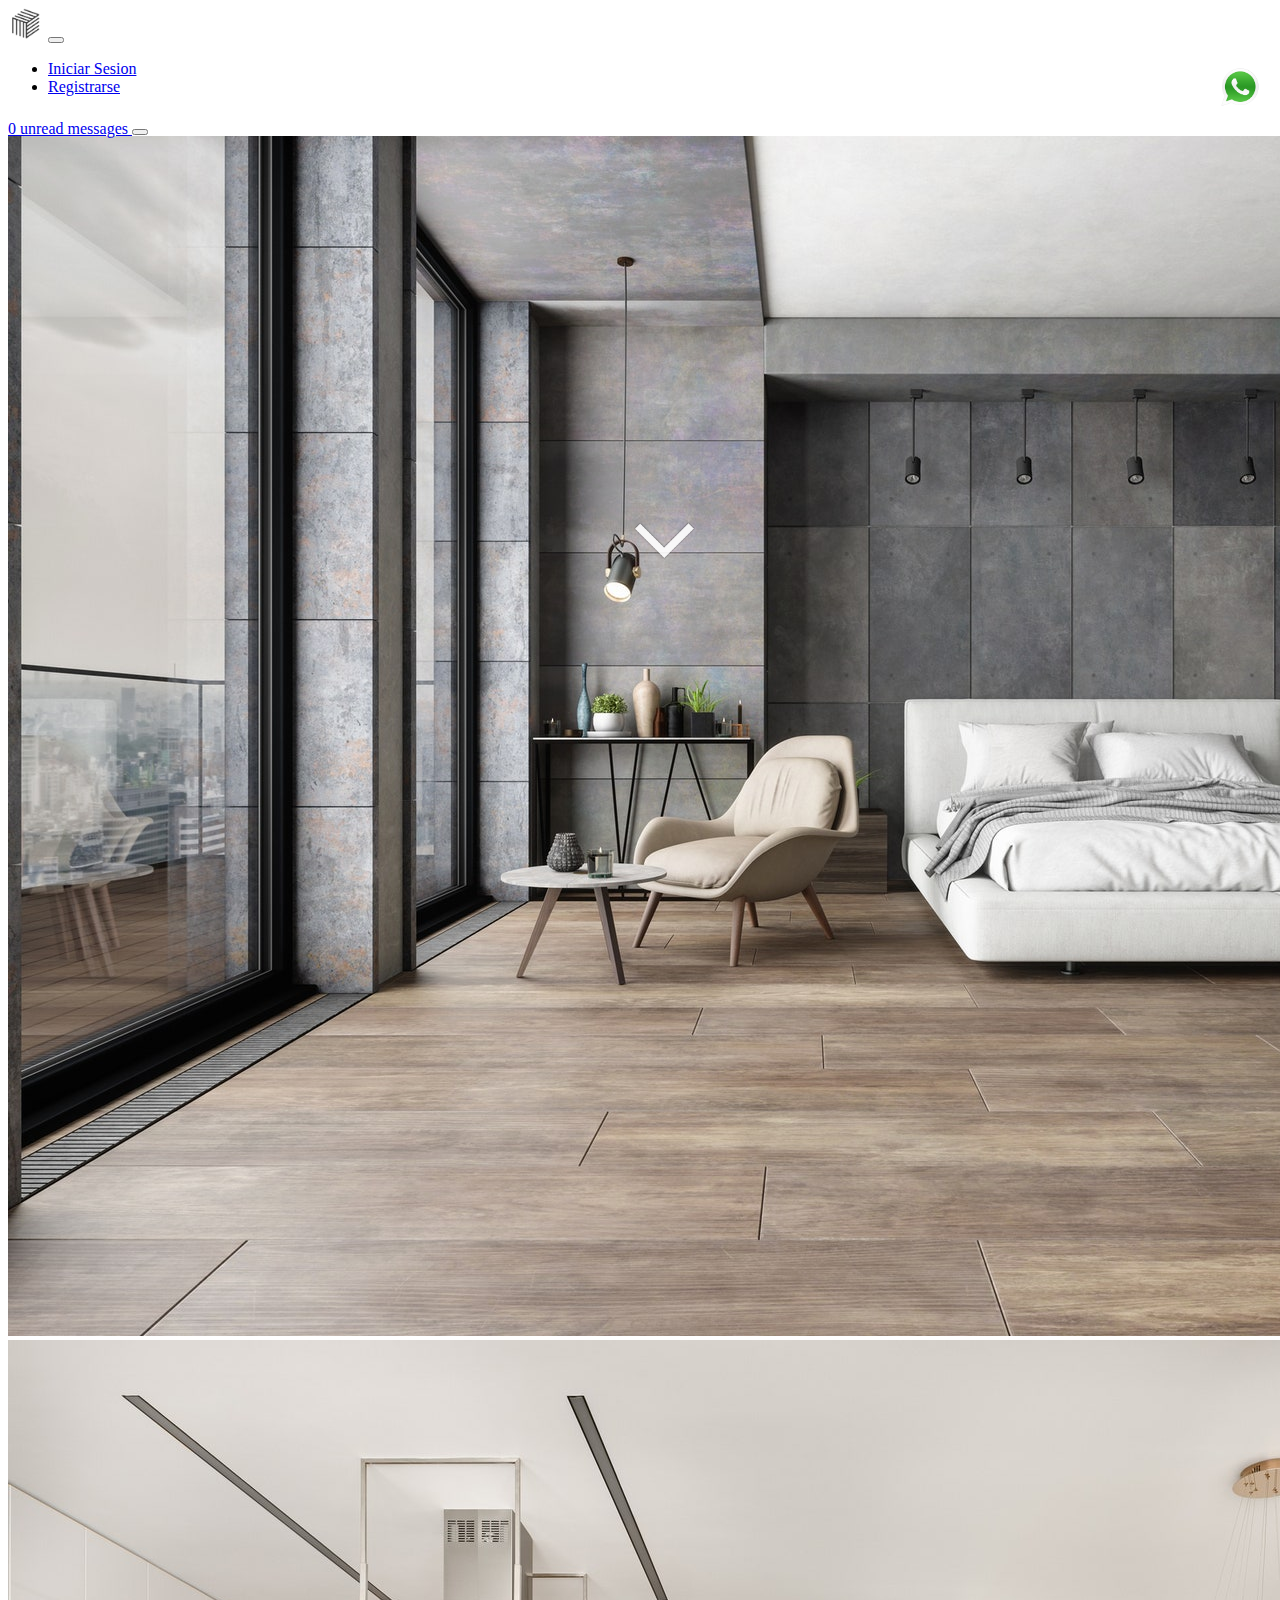
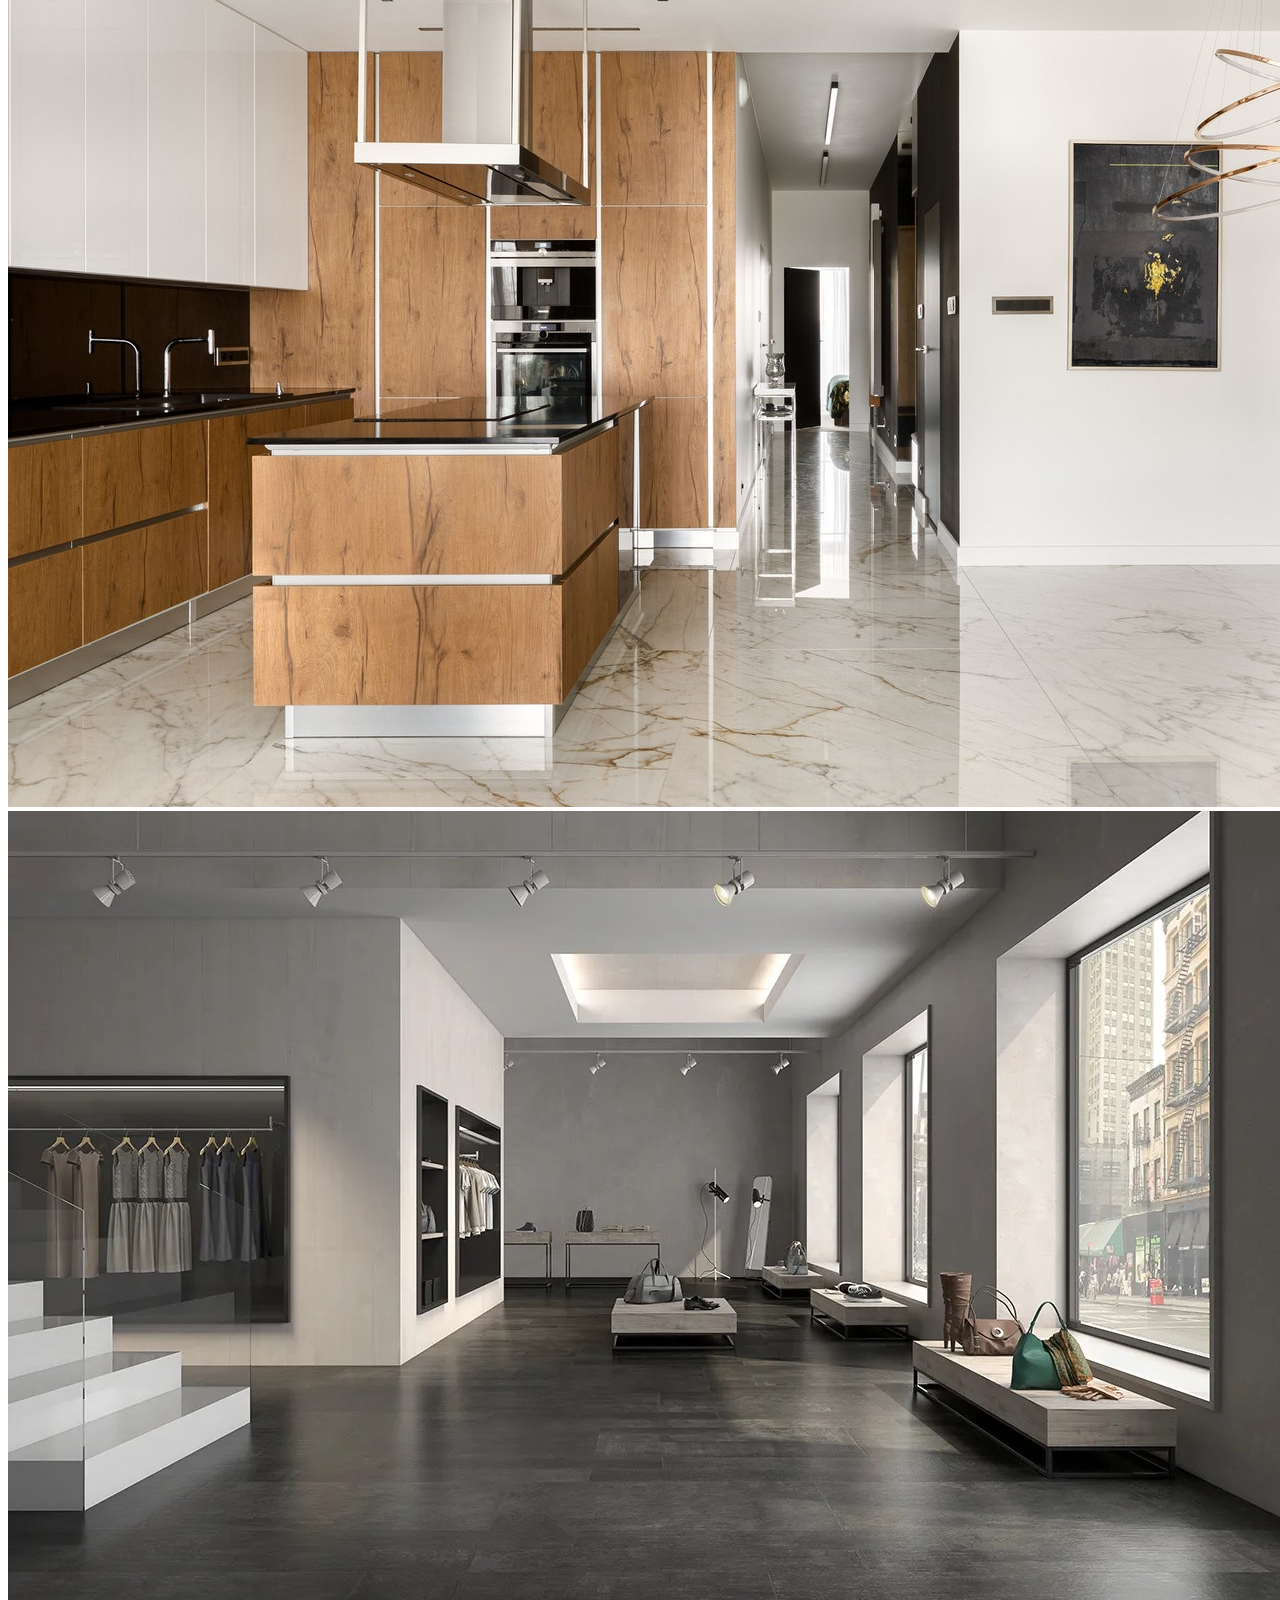
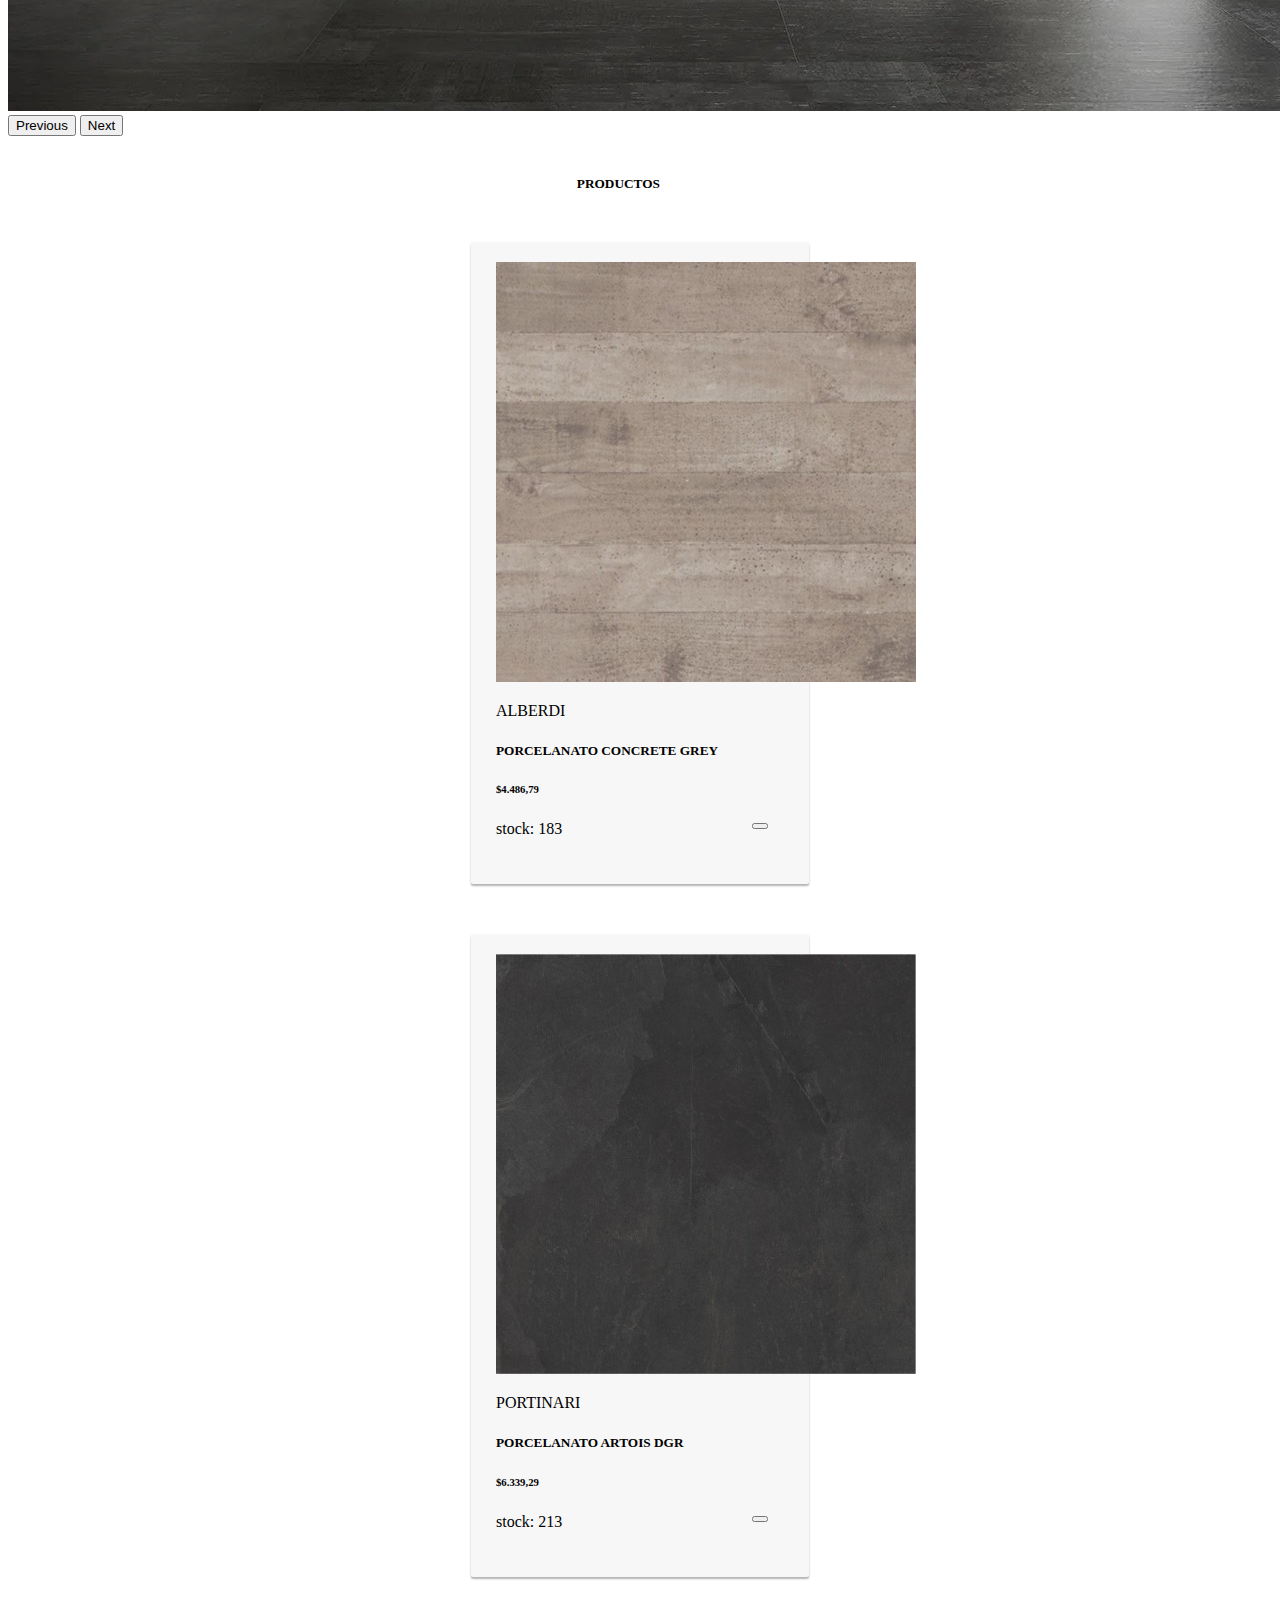
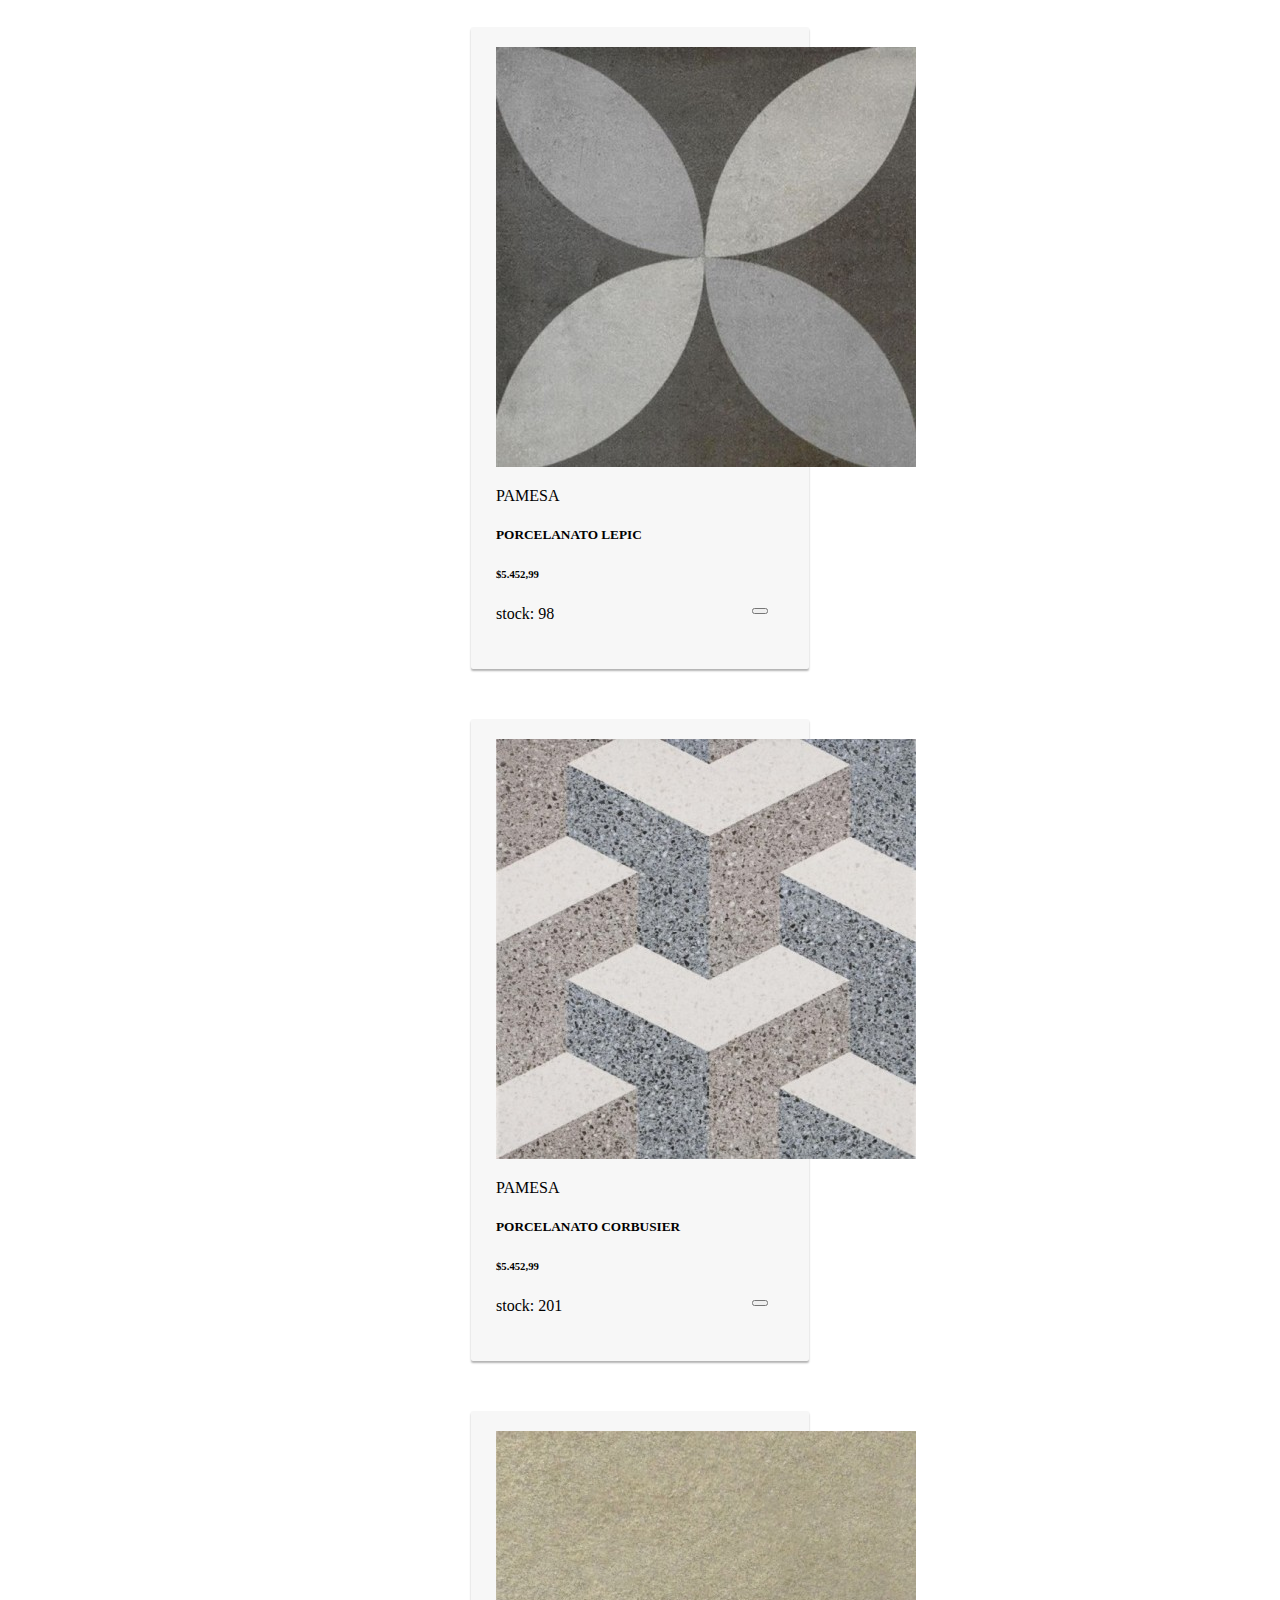
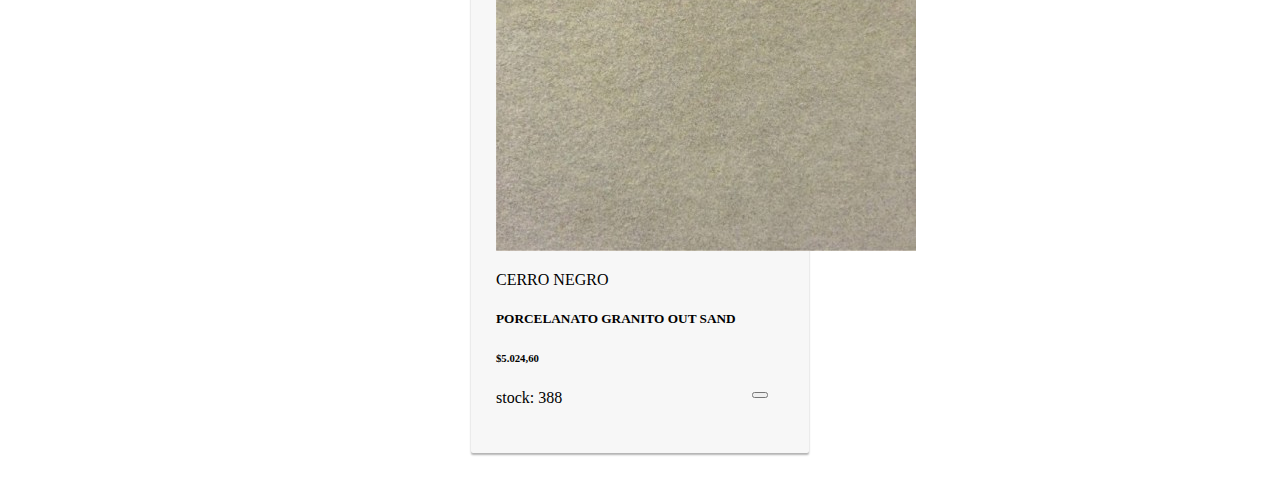
<file: HTML/index.html>
<!DOCTYPE html>
<html lang="en">
<head>
    <meta charset="UTF-8">
    <meta http-equiv="X-UA-Compatible" content="IE=edge">
    <meta name="viewport" content="width=device-width, initial-scale=1.0">
    <title>TileShop</title>
        <link rel="stylesheet" href="../css/style.css">
        <link rel=”stylesheet” href=”https://maxcdn.bootstrapcdn.com/bootstrap/3.4.0/css/bootstrap.min.css”>
        <link href="https://bootswatch.com/5/minty/bootstrap.min.css" rel="stylesheet" crossorigin="anonymous">
        <link rel="stylesheet" href="https://use.fontawesome.com/releases/v5.15.4/css/all.css" integrity="sha384-DyZ88mC6Up2uqS4h/KRgHuoeGwBcD4Ng9SiP4dIRy0EXTlnuz47vAwmeGwVChigm" crossorigin="anonymous">
</head>
<body>
    <nav class="navbar fixed-top navbar-expand-lg navbar-light bg-primary ">
        <div class="container-fluid">
            <a class="navbar-brand" type="button"  href="index.html"><img class="logoHome" src="../img/logo.png"><img></a>
            <button class="navbar-toggler" type="button" data-bs-toggle="collapse" data-bs-target="#navbarSupportedContent" aria-controls="navbarSupportedContent" aria-expanded="false" aria-label="Toggle navigation">
                <span class="navbar-toggler-icon"></span>
            </button>
            <div class="collapse navbar-collapse" id="navbarSupportedContent">
                <ul class="navbar-nav me-auto mb-2 mb-lg-0">
                  
                  <li class="nav-item">
                      <a class="nav-link" href="login.html">Iniciar Sesion</a>
                  </li>
                  <li class="nav-item">
                      <a class="nav-link" href="register.html">Registrarse</a>
                  </li>
                </ul>
                <div>
                    <h5 id= "usuario" type="text" class="nav-link disabled"></h5>
                </div>
                    <a id="cartImage" href="cart.html"  type="submit" class="btn btn-primary">
                      <i class="fas fa-cart-plus fa-lg "></i>
                            <span id="cantProducto" class= "translate-middle badge rounded-pill bg-danger">
                      0
                      <span class="visually-hidden">unread messages</span>
                    </a> 
                        <button id="botonLightMode" class="btn btn-light"><i class="fas fa-sun"></i></button>
                        <button id="botonDarkMode" class="btn btn-dark"><i class="far fa-moon"></i></button>
                </div>
            </div>
            </div>
        </nav>



            <div  id="carouselExampleControls" class="carousel slide" data-bs-ride="carousel">
              
                <div class="carousel-inner">
                  <div class="carousel-item active">
                    <img src="../img/82850.jpg" class="d-block w-100" alt="Fabricante Ilva">
                  </div>
                  <div class="carousel-item">
                    <img src="../img/82852.jpg" class="d-block w-100"  alt="Fabricante Cerro Negro">
                  </div>
                  <div class="carousel-item">
                    <img src="../img/revista-axxis-8.jpg" class="d-block w-100"  alt="Fabricante SCOP">
                  </div>
                </div>
                <button class="carousel-control-prev" type="button" data-bs-target="#carouselExampleControls" data-bs-slide="prev">
                  <span class="carousel-control-prev-icon" aria-hidden="true"></span>
                  <span class="visually-hidden">Previous</span>
                </button>
                <button class="carousel-control-next" type="button" data-bs-target="#carouselExampleControls" data-bs-slide="next">
                  <span class="carousel-control-next-icon" aria-hidden="true"></span>
                  <span class="visually-hidden">Next</span>
                </button>
                  <div  ><img class="flechaCentro" src="../img/arrowDown.png"></div>
                <input type="image"id="btnAnimacion" class="whatsapp" src="../img/Whatsapp.png"></input>
                
              </div>
          <br>
            <div class="linea1"></div>
            <h5 class="subtituloProductos">PRODUCTOS</h5>       
            <div class="linea2"></div>  
            
          <div class="row" id="divProductos" ></div>
        </div>
      </div>


    <script src="https://cdn.jsdelivr.net/npm/bootstrap@5.1.3/dist/js/bootstrap.bundle.min.js" integrity="sha384-ka7Sk0Gln4gmtz2MlQnikT1wXgYsOg+OMhuP+IlRH9sENBO0LRn5q+8nbTov4+1p" crossorigin="anonymous"></script>
    <script src="https://code.jquery.com/jquery-3.6.0.min.js" integrity="sha256-/xUj+3OJU5yExlq6GSYGSHk7tPXikynS7ogEvDej/m4=" crossorigin="anonymous"></script>    
    <script src="../JS/efectosYanimaciones.js"></script>
    <script src="../JS/index.js"></script>
  </body>
</html>
</file>
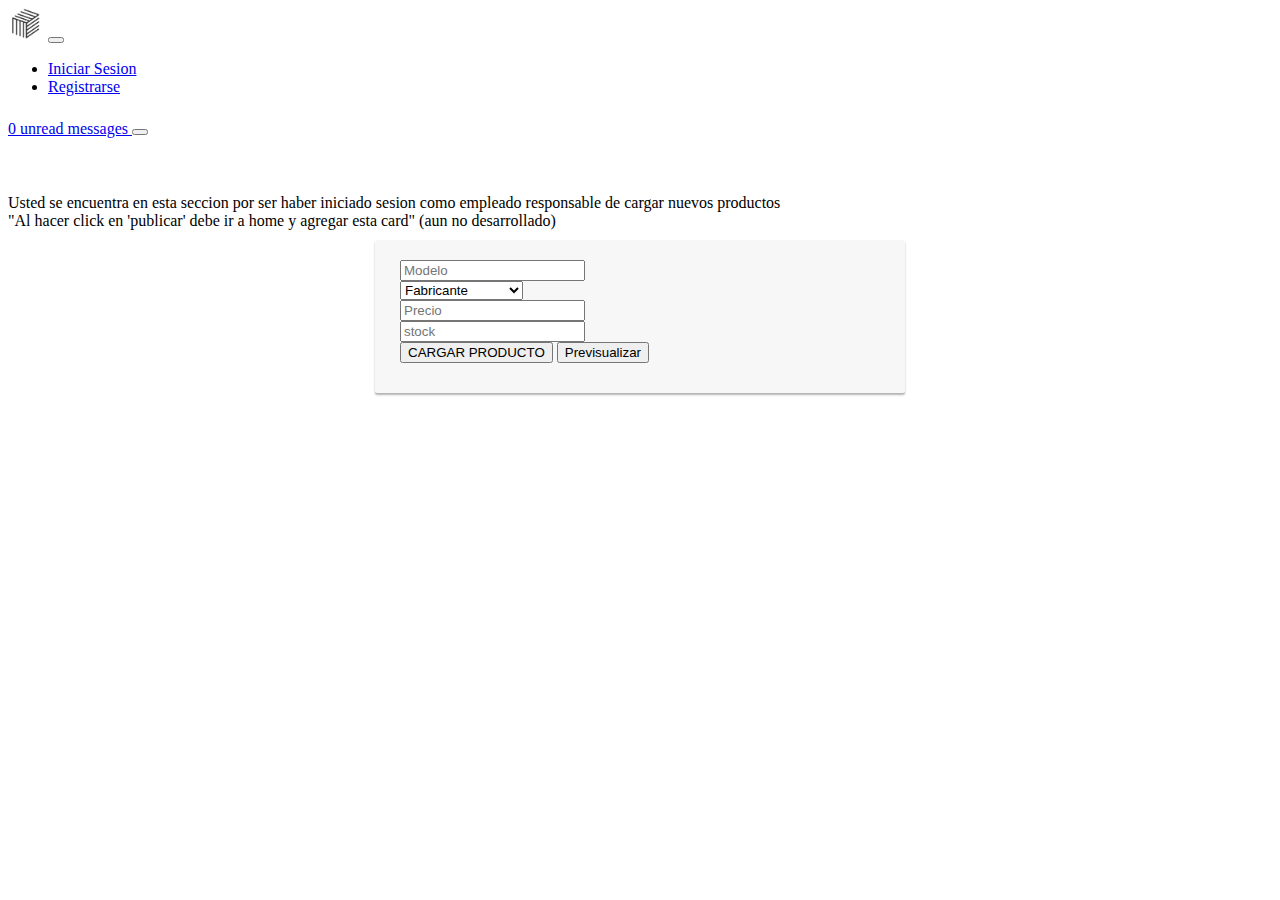
<file: HTML/ABM.html>
<!DOCTYPE html>
<html lang="en">
<head>
    <meta charset="UTF-8">
    <meta http-equiv="X-UA-Compatible" content="IE=edge">
    <meta name="viewport" content="width=device-width, initial-scale=1.0">
    <title>TileShop</title>
    
    <link rel="stylesheet" href="../css/style.css">
    <link rel=”stylesheet” href=”https://maxcdn.bootstrapcdn.com/bootstrap/3.4.0/css/bootstrap.min.css”>
    <link href="https://bootswatch.com/5/minty/bootstrap.min.css" rel="stylesheet" crossorigin="anonymous">
    <link rel="stylesheet" href="https://use.fontawesome.com/releases/v5.15.4/css/all.css" integrity="sha384-DyZ88mC6Up2uqS4h/KRgHuoeGwBcD4Ng9SiP4dIRy0EXTlnuz47vAwmeGwVChigm" crossorigin="anonymous">
    <body>
        <nav class="navbar fixed-top navbar-expand-lg navbar-light bg-primary ">
            <div class="container-fluid">
                <a class="navbar-brand" type="button"  href="index.html"><img class="logoHome" src="../img/logo.png"><img></a>
                <button class="navbar-toggler" type="button" data-bs-toggle="collapse" data-bs-target="#navbarSupportedContent" aria-controls="navbarSupportedContent" aria-expanded="false" aria-label="Toggle navigation">
                    <span class="navbar-toggler-icon"></span>
                </button>
                <div class="collapse navbar-collapse" id="navbarSupportedContent">
                    <ul class="navbar-nav me-auto mb-2 mb-lg-0">
                        
                        <li class="nav-item">
                            <a class="nav-link" href="login.html">Iniciar Sesion</a>
                        </li>
                        <li class="nav-item">
                            <a class="nav-link" href="register.html">Registrarse</a>
                        </li>
                    </ul>
                    <div>
                        <h5 id= "usuario" type="text" class="nav-link disabled"></h5>
                    </div>
                        <a id="cartImage" href="cart.html"  type="submit" class="btn btn-primary">
                            <i class="fas fa-cart-plus fa-lg "></i>
                                    <span id="cantProducto" class= "translate-middle badge rounded-pill bg-danger">
                            0
                            <span class="visually-hidden">unread messages</span>
                        </a> 
                            <button id="botonLightMode" class="btn btn-light"><i class="fas fa-sun"></i></button>
                            <button id="botonDarkMode" class="btn btn-dark"><i class="far fa-moon"></i></button>
                    </div>
                </div>
                </div>
            </nav>
    </div>
        <br>
            <div id="mensajeABM" class="alert alert-danger" role="alert">
                Usted se encuentra en esta seccion por ser haber iniciado sesion como empleado responsable de cargar nuevos productos <br>
                "Al hacer click en 'publicar' debe ir a home y agregar esta card" (aun no desarrollado)
            </div>
            <div class="card border-primary mb-3" style="max-width: 30rem">
            <form id = "productsForm" >
                <div class="mb-3">
                    <label for="nombre" class="form-label"></label>
                    <input id="nombre" placeholder="Modelo" type="text" class="form-control" >
                </div >
                <select id="fabricante" class="form-select form-select-sm" aria-label=".form-select-sm example">
                    <option selected>Fabricante</option>
                    <option value="ILVA">ILVA</option>
                    <option value="CERRO NEGRO">CERRO NEGRO</option>
                    <option value="SCOP">SCOP</option>
                </select>

                <div class="mb-3">
                    <label  for="price" class="form-label"></label>
                    <input id="precio" placeholder="Precio" type="number" class="form-control"  >
                </div>
                <div class="mb-3">
                    <label  for="stock" class="form-label"></label>
                    <input id="stock" placeholder="stock" type="number" class="form-control"  >
                </div>
                <div class="col-auto">
                <button  type="submit" class="btn btn-primary">CARGAR PRODUCTO</button>
                <button type="button"  id="cargarProductoButton" class="btn btn-primary"> Previsualizar</button>
                </div>
                
            </form>
        </div>
        
        <div id="materiales" class="row"></div>
    <script src="https://cdnjs.cloudflare.com/ajax/libs/jquery/3.6.0/jquery.min.js" integrity="sha512-894YE6QWD5I59HgZOGReFYm4dnWc1Qt5NtvYSaNcOP+u1T9qYdvdihz0PPSiiqn/+/3e7Jo4EaG7TubfWGUrMQ==" crossorigin="anonymous" referrerpolicy="no-referrer"></script>
    <script src="https://cdn.jsdelivr.net/npm/bootstrap@5.1.3/dist/js/bootstrap.bundle.min.js" integrity="sha384-ka7Sk0Gln4gmtz2MlQnikT1wXgYsOg+OMhuP+IlRH9sENBO0LRn5q+8nbTov4+1p" crossorigin="anonymous"></script>
    <script src="https://code.jquery.com/jquery-3.6.0.min.js" integrity="sha256-/xUj+3OJU5yExlq6GSYGSHk7tPXikynS7ogEvDej/m4=" crossorigin="anonymous"></script>    
    <script src="../JS/efectosYanimaciones.js"></script>
    <script src="../JS/ABM.js"></script>
</body>
</html>
</file>
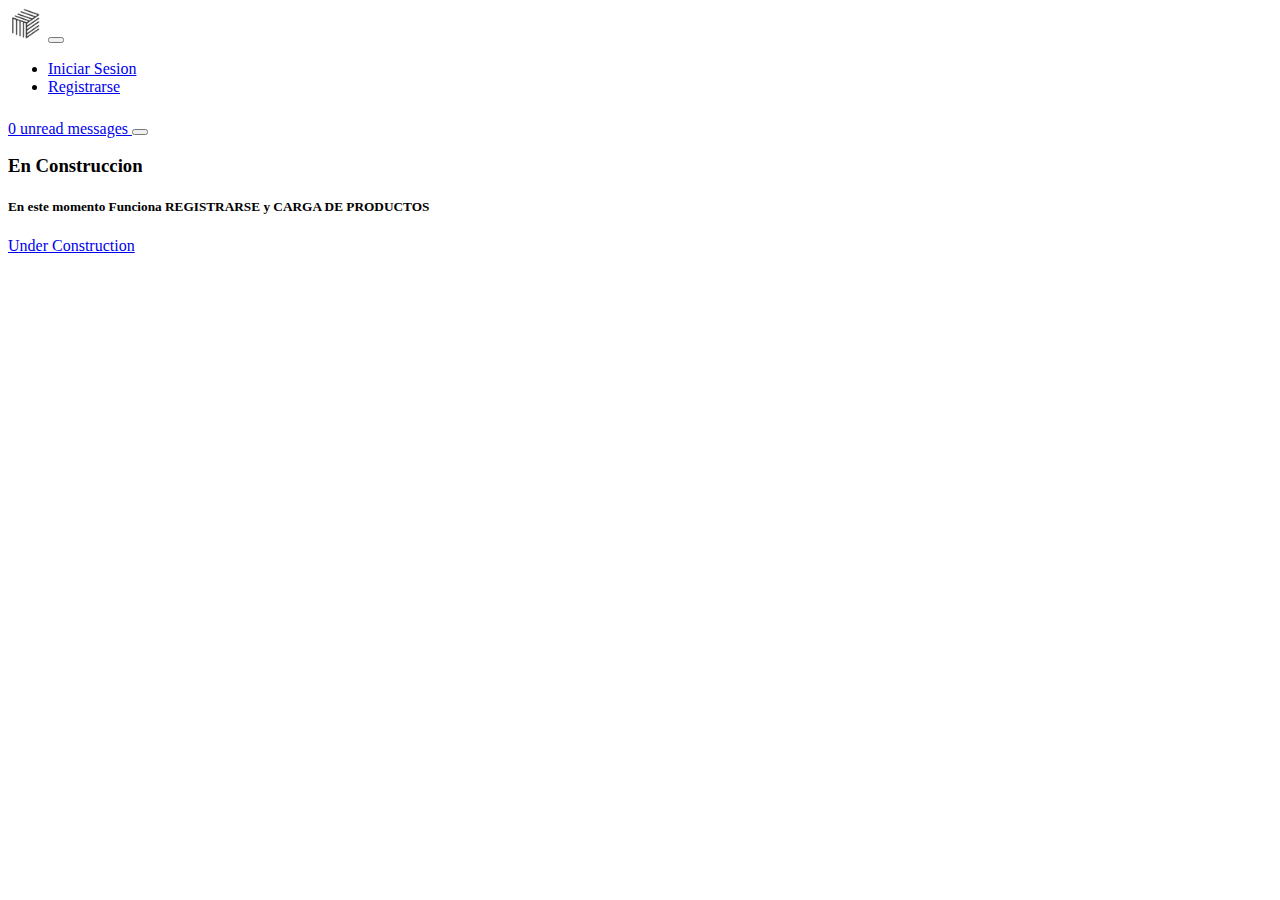
<file: HTML/cart.html>
<!DOCTYPE html>
<html lang="en">
<head>
    <meta charset="UTF-8">
    <meta http-equiv="X-UA-Compatible" content="IE=edge">
    <meta name="viewport" content="width=device-width, initial-scale=1.0">
    <title>TileShop</title>
        <link rel="stylesheet" href="../css/style.css">
        <link rel=”stylesheet” href=”https://maxcdn.bootstrapcdn.com/bootstrap/3.4.0/css/bootstrap.min.css”>
        <link href="https://bootswatch.com/5/minty/bootstrap.min.css" rel="stylesheet" crossorigin="anonymous">
        <link rel="stylesheet" href="https://use.fontawesome.com/releases/v5.15.4/css/all.css" integrity="sha384-DyZ88mC6Up2uqS4h/KRgHuoeGwBcD4Ng9SiP4dIRy0EXTlnuz47vAwmeGwVChigm" crossorigin="anonymous">
<body>
    <nav class="navbar fixed-top navbar-expand-lg navbar-light bg-primary ">
        <div class="container-fluid">
            <a class="navbar-brand" type="button"  href="index.html"><img class="logoHome" src="../img/logo.png"><img></a>
            <button class="navbar-toggler" type="button" data-bs-toggle="collapse" data-bs-target="#navbarSupportedContent" aria-controls="navbarSupportedContent" aria-expanded="false" aria-label="Toggle navigation">
                <span class="navbar-toggler-icon"></span>
            </button>
            <div class="collapse navbar-collapse" id="navbarSupportedContent">
                <ul class="navbar-nav me-auto mb-2 mb-lg-0">
                    
                    <li class="nav-item">
                        <a class="nav-link" href="login.html">Iniciar Sesion</a>
                    </li>
                    <li class="nav-item">
                        <a class="nav-link" href="register.html">Registrarse</a>
                    </li>
                </ul>
                <div>
                    <h5 id= "usuario" type="text" class="nav-link disabled"></h5>
                </div>
                    <a id="cartImage" href="cart.html"  type="submit" class="btn btn-primary">
                        <i class="fas fa-cart-plus fa-lg "></i>
                                <span id="cantProducto" class= "translate-middle badge rounded-pill bg-danger">
                        0
                        <span class="visually-hidden">unread messages</span>
                    </a> 
                        <button id="botonLightMode" class="btn btn-light"><i class="fas fa-sun"></i></button>
                        <button id="botonDarkMode" class="btn btn-dark"><i class="far fa-moon"></i></button>
                </div>
            </div>
            </div>
        </nav>
    </div>
        <div>
            <h3>En Construccion </h3>
            <h5>En este momento Funciona REGISTRARSE y CARGA DE PRODUCTOS</h5>
            <a href="index.html" class="btn btn-primary" type="button">Under Construction</a>
                                
        </div>
    <script src="https://ajax.googleapis.com/ajax/libs/jquery/3.5.1/jquery.min.js"></script>
    <script src="https://cdn.jsdelivr.net/npm/bootstrap@5.1.3/dist/js/bootstrap.bundle.min.js" integrity="sha384-ka7Sk0Gln4gmtz2MlQnikT1wXgYsOg+OMhuP+IlRH9sENBO0LRn5q+8nbTov4+1p" crossorigin="anonymous"></script>
    <script src="https://code.jquery.com/jquery-3.6.0.min.js" integrity="sha256-/xUj+3OJU5yExlq6GSYGSHk7tPXikynS7ogEvDej/m4=" crossorigin="anonymous"></script>    
    <script src="../JS/efectosYanimaciones.js"></script>
</body>
</html>
</file>
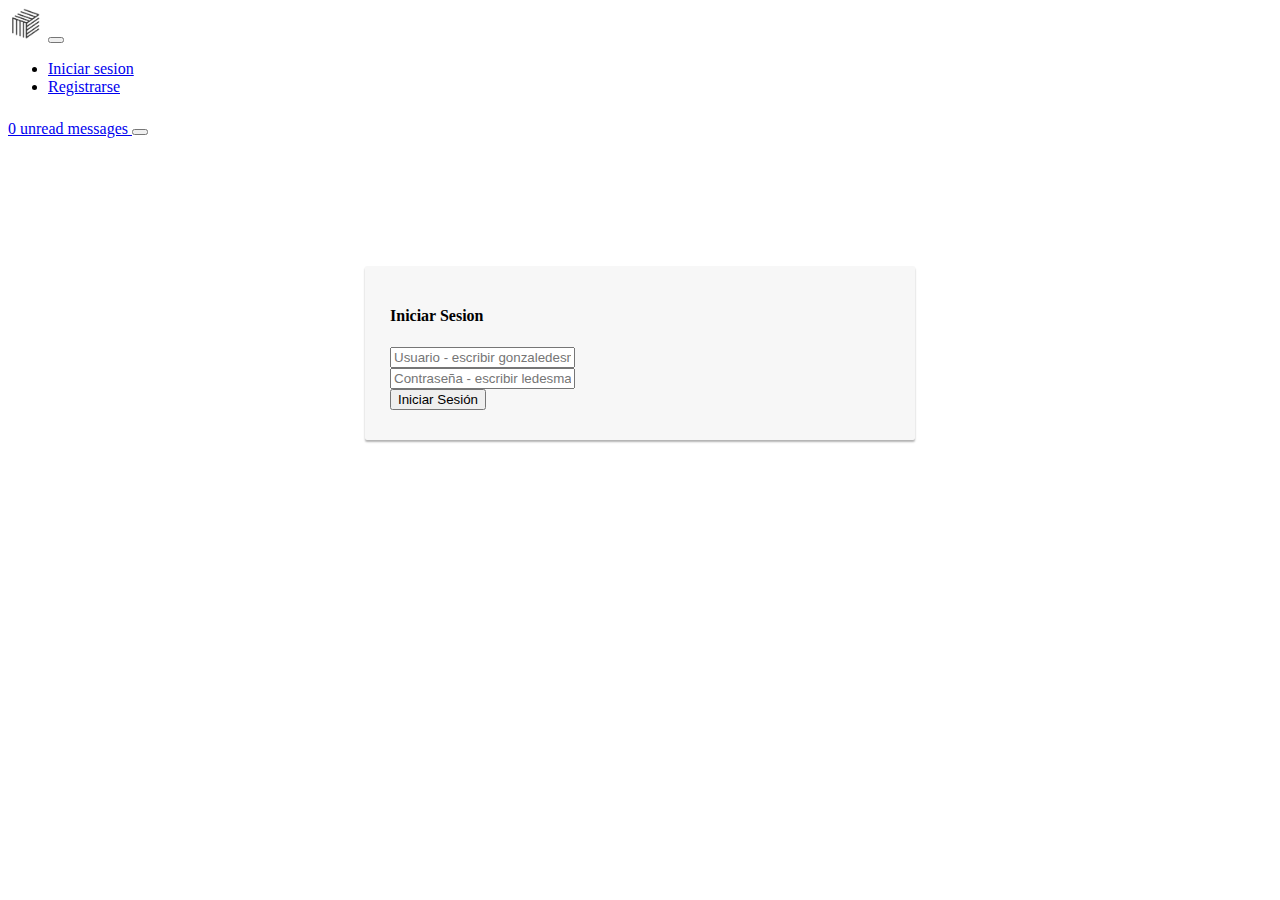
<file: HTML/login.html>
<!DOCTYPE html>
<html lang="en">
<head>
    <meta charset="UTF-8">
    <meta http-equiv="X-UA-Compatible" content="IE=edge">
    <meta name="viewport" content="width=device-width, initial-scale=1.0">
    <title>TileShop</title>
        <link rel="stylesheet" href="../css/style.css">
        <link rel=”stylesheet” href=”https://maxcdn.bootstrapcdn.com/bootstrap/3.4.0/css/bootstrap.min.css”>
        <link href="https://bootswatch.com/5/minty/bootstrap.min.css" rel="stylesheet" crossorigin="anonymous">
        <link rel="stylesheet" href="https://use.fontawesome.com/releases/v5.15.4/css/all.css" integrity="sha384-DyZ88mC6Up2uqS4h/KRgHuoeGwBcD4Ng9SiP4dIRy0EXTlnuz47vAwmeGwVChigm" crossorigin="anonymous">
<body>
    <div>
    <nav class="navbar fixed-top navbar-expand-lg navbar-light bg-primary ">
        <div class="container-fluid">
            <a class="navbar-brand" type="button"  href="index.html"><img class="logoHome" src="../img/logo.png"><img></a>
            <button class="navbar-toggler" type="button" data-bs-toggle="collapse" data-bs-target="#navbarSupportedContent" aria-controls="navbarSupportedContent" aria-expanded="false" aria-label="Toggle navigation">
                <span class="navbar-toggler-icon"></span>
            </button>
            <div class="collapse navbar-collapse" id="navbarSupportedContent">
                <ul class="navbar-nav me-auto mb-2 mb-lg-0">
                    
                    <li class="nav-item">
                        <a class="nav-link" href="login.html">Iniciar sesion</a>
                    </li>
                    <li class="nav-item">
                        <a class="nav-link" href="register.html">Registrarse</a>
                    </li>
                </ul>
                <div>
                    <h5 id= "usuario" type="text" class="nav-link disabled"></h5>
                </div>
                    <a id="cartImage" href="cart.html"  type="submit" class="btn btn-primary">
                        <i class="fas fa-cart-plus fa-lg "></i>
                                <span id="cantProducto" class= "translate-middle badge rounded-pill bg-danger">
                        0
                        <span class="visually-hidden">unread messages</span>
                    </a> 
                        <button id="botonLightMode" class="btn btn-light"><i class="fas fa-sun"></i></button>
                        <button id="botonDarkMode" class="btn btn-dark"><i class="far fa-moon"></i></button>
                </div>
            </div>
            </div>
        </nav>
    </div>
    
    <div class="container">
        <div class="card card-container">
        <div id="loginUser" >
            <h4>Iniciar Sesion</h4>
            <form id = "loginForm" class="c-0 row justify-content-center">
                <div class="mb-3">
                    <label for="identification" class="form-label"></label>
                    <input id="identification" placeholder="Usuario - escribir gonzaledesma -" type="text" class="form-control" >
                </div>
                <div class="mb-3">
                    <label for="password" class="form-label"></label>
                    <input id="password" placeholder="Contraseña - escribir ledesma - " type="password" class="form-control" >
                </div>
                <div class="col-auto">
                <button id="iniciarSesion"  type="submit" class="btn btn-primary">Iniciar Sesión</button>
                <!-- <button id="iniciarSesion" onclick="window.location.href='ABM.html'" type="submit" class="btn btn-primary">Iniciar Sesión</button> -->
                </div>
            </form>
            </div>
        </div>
                
        </div>
        </div>
    <script src="https://ajax.googleapis.com/ajax/libs/jquery/3.5.1/jquery.min.js"></script>
    <script src="https://cdn.jsdelivr.net/npm/bootstrap@5.1.3/dist/js/bootstrap.bundle.min.js" integrity="sha384-ka7Sk0Gln4gmtz2MlQnikT1wXgYsOg+OMhuP+IlRH9sENBO0LRn5q+8nbTov4+1p" crossorigin="anonymous"></script>
    <script src="https://code.jquery.com/jquery-3.6.0.min.js" integrity="sha256-/xUj+3OJU5yExlq6GSYGSHk7tPXikynS7ogEvDej/m4=" crossorigin="anonymous"></script>    
    <script src="../JS/efectosYanimaciones.js"></script>
    <script src="../JS/login.js"  ></script>  
</body>
</html>
</file>
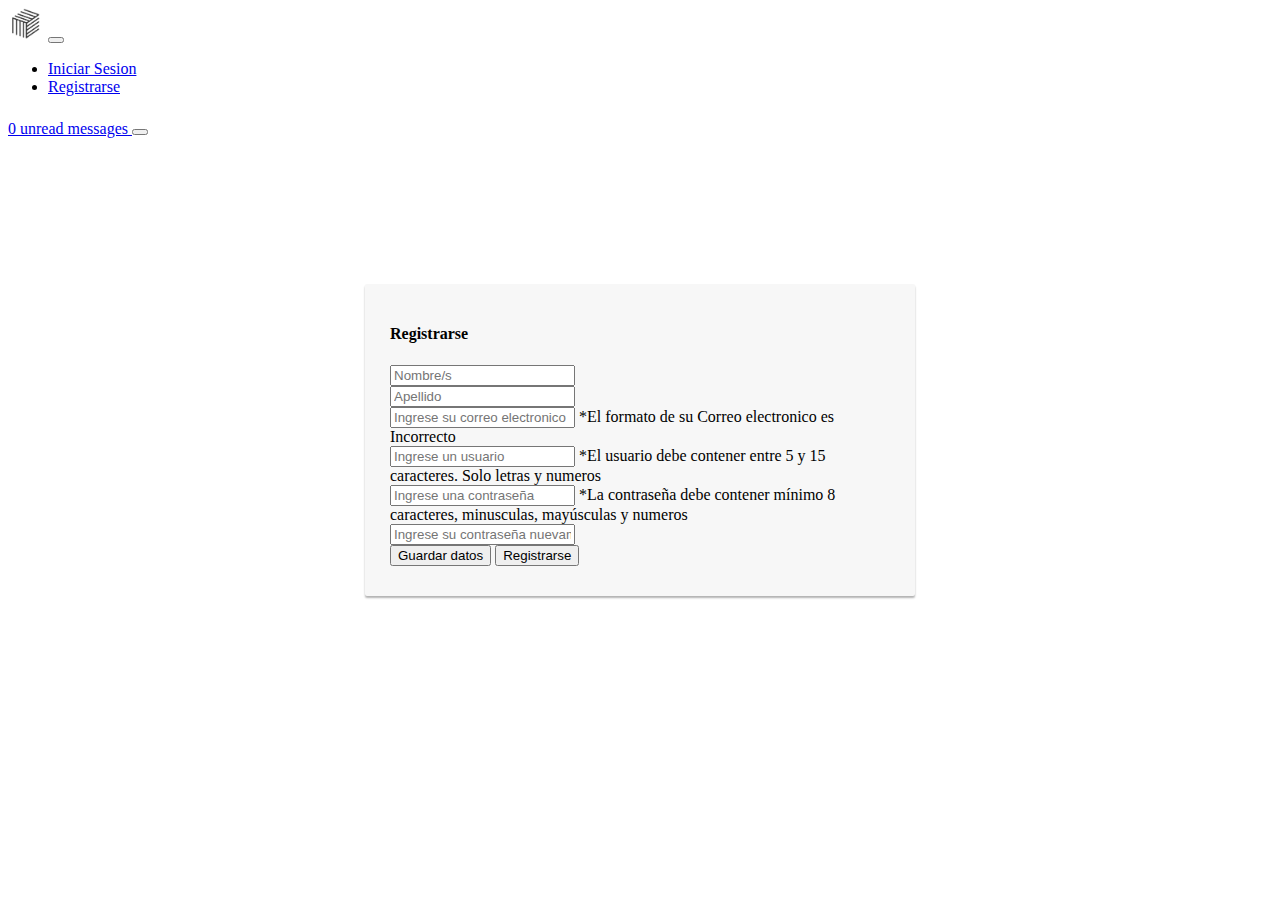
<file: HTML/register.html>
<!DOCTYPE html>
<html lang="en">
<head>
    <meta charset="UTF-8">
    <meta http-equiv="X-UA-Compatible" content="IE=edge">
    <meta name="viewport" content="width=device-width, initial-scale=1.0">
    <title>TileShop</title>
        <link rel="stylesheet" href="../css/style.css">
        <link rel=”stylesheet” href=”https://maxcdn.bootstrapcdn.com/bootstrap/3.4.0/css/bootstrap.min.css”>
        <link href="https://bootswatch.com/5/minty/bootstrap.min.css" rel="stylesheet" crossorigin="anonymous">
        <link rel="stylesheet" href="https://use.fontawesome.com/releases/v5.15.4/css/all.css" integrity="sha384-DyZ88mC6Up2uqS4h/KRgHuoeGwBcD4Ng9SiP4dIRy0EXTlnuz47vAwmeGwVChigm" crossorigin="anonymous">
<body>
    <nav class="navbar fixed-top navbar-expand-lg navbar-light bg-primary ">
        <div class="container-fluid">
            <a class="navbar-brand" type="button"  href="index.html"><img class="logoHome" src="../img/logo.png"><img></a>
            <button class="navbar-toggler" type="button" data-bs-toggle="collapse" data-bs-target="#navbarSupportedContent" aria-controls="navbarSupportedContent" aria-expanded="false" aria-label="Toggle navigation">
                <span class="navbar-toggler-icon"></span>
            </button>
            <div class="collapse navbar-collapse" id="navbarSupportedContent">
                <ul class="navbar-nav me-auto mb-2 mb-lg-0">
                    
                    <li class="nav-item">
                        <a class="nav-link" href="login.html">Iniciar Sesion</a>
                    </li>
                    <li class="nav-item">
                        <a class="nav-link" href="register.html">Registrarse</a>
                    </li>
                </ul>
                <div>
                    <h5 id= "usuario" type="text" class="nav-link disabled"></h5>
                </div>
                    <a id="cartImage" href="cart.html"  type="submit" class="btn btn-primary">
                        <i class="fas fa-cart-plus fa-lg "></i>
                                <span id="cantProducto" class= "translate-middle badge rounded-pill bg-danger">
                        0
                        <span class="visually-hidden">unread messages</span>
                    </a> 
                        <button id="botonLightMode" class="btn btn-light"><i class="fas fa-sun"></i></button>
                        <button id="botonDarkMode" class="btn btn-dark"><i class="far fa-moon"></i></button>
                </div>
            </div>
            </div>
        </nav>
    </div>
        <br>
        <div class="container">
            <div class="card card-container">
    <div id="user" >
        <h4>Registrarse</h4>
        <form method="post" action="" id= "registerForm" class="c-0 row justify-content-center">

            <div class="mb-3">
                <label for="nombre" class="form-label"></label>
                <input id="nombre" placeholder="Nombre/s" type="text" class="form-control" name="name">
            </div>

            <div class="mb-3">
                <label for="apellido" class="form-label"></label>
                <input id="apellido" placeholder="Apellido" type="text" class="form-control"name="surname" >
            </div>

            <div class="mb-3">
                <label for="email" class="form-label"></label>
                <input id="email" placeholder="Ingrese su correo electronico" type="email" class="form-control" name="email">
                <span class="errorMsg" id="erroremail">*El formato de su Correo electronico es Incorrecto</span>
            </div>

            <div class="mb-3">
                <label for="usuarioid" class="form-label"></label>
                <input id="usuarioid" placeholder="Ingrese un usuario" type="text" class="form-control" name="username">
                <span class="errorMsg" id="errorusername">*El usuario debe contener entre 5 y 15 caracteres. Solo letras y numeros</span>
            </div>

            <div class="mb-3">
                <label for="password" class="form-label"></label>
                <input id="password" placeholder="Ingrese una contraseña" type="password" class="form-control" name="password">
                <span class="errorMsg" id="errorpassword">*La contraseña debe contener mínimo 8 caracteres, minusculas, mayúsculas y numeros</span>
            </div>

            <div class="mb-3">
                <label for="confirmPassword" class="form-label"></label>
                <input id="confirmPassword" placeholder="Ingrese su contraseña nuevamente" type="password" class="form-control" name="confirmPassword">
            </div>
            
            <div class="col-auto">
                <button  type="submit" class="btn btn-primary">Guardar datos</button> 
                <button  id="registrarse" class="btn btn-primary"> Registrarse</button>
            </div>
        </form>
    </div>
</div>
</div>
    
    
        
    <script src="https://cdn.jsdelivr.net/npm/bootstrap@5.1.3/dist/js/bootstrap.bundle.min.js" integrity="sha384-ka7Sk0Gln4gmtz2MlQnikT1wXgYsOg+OMhuP+IlRH9sENBO0LRn5q+8nbTov4+1p" crossorigin="anonymous"></script>
    <script src="https://code.jquery.com/jquery-3.6.0.min.js" integrity="sha256-/xUj+3OJU5yExlq6GSYGSHk7tPXikynS7ogEvDej/m4=" crossorigin="anonymous"></script>    
    <script src="../JS/efectosYanimaciones.js"></script>
    <script src="../JS/registerjValidation.js"></script>
</body>
</html>
</file>
<file: css/style.css>
body{
    background-color: white;
    color: black;
    transition: background-color 700ms ease;
    font-size: 16px;
}

.blackMode{
    background-color: rgb(49, 45, 45);
    color: rgb(0, 0, 0);
}

.whatsapp{
    
    height: 3em;
    position:fixed;
    right:1.5em;
    top: 5em;
    border-style: inherit;
    z-index: 1;
}
.chatWhatsapp{
    height: 300px;
    position:fixed;
    right:3em;
    top: 5em;   
    border-style: inherit;
    border-radius: 10px;
    opacity: 80%;
    z-index: 1;
}

.carousel slide{
    position: absolute;
}
.flechaCentro{
    height:5em;
    position:absolute;
    right:45%;
    top: 56%;
    border-style: inherit;
    opacity: 90%;
    z-index: 1;
}

.card-container.card {
    max-width: 500px;
    
}
.card {
    background-color: #F7F7F7;
    padding: 20px 25px 30px;
    margin: 0 auto 25px;
    margin-top: 50px;
    -moz-border-radius: 2px;
    -webkit-border-radius: 2px;
    border-radius: 2px;
    -moz-box-shadow: 0px 2px 2px rgba(0, 0, 0, 0.3);
    -webkit-box-shadow: 0px 2px 2px rgba(0, 0, 0, 0.3);
    box-shadow: 0px 2px 2px rgba(0, 0, 0, 0.3);
}

.slider{
    margin-left: 20em
}

.botonesLogin{
    left:70%;

}

.carousel-control-prev{
    z-index: 0;
}

.carousel-control-next{
    z-index: 0;
}

.card-body{
    position: relative;
}

.cardButton{
    position: absolute;
    bottom: 0.5em;
    right: 1em;
}

#cartImage{
    position: relative;
    top:2px;

}

.logoHome{
    height: 2em;
}

.container{
    position: relative;
    top: 5em;
}

#mensajeABM{
    position: relative;
    top:2.5em
}

.subtituloProductos{
    position: relative;
    left: 45%;
}
</file>
